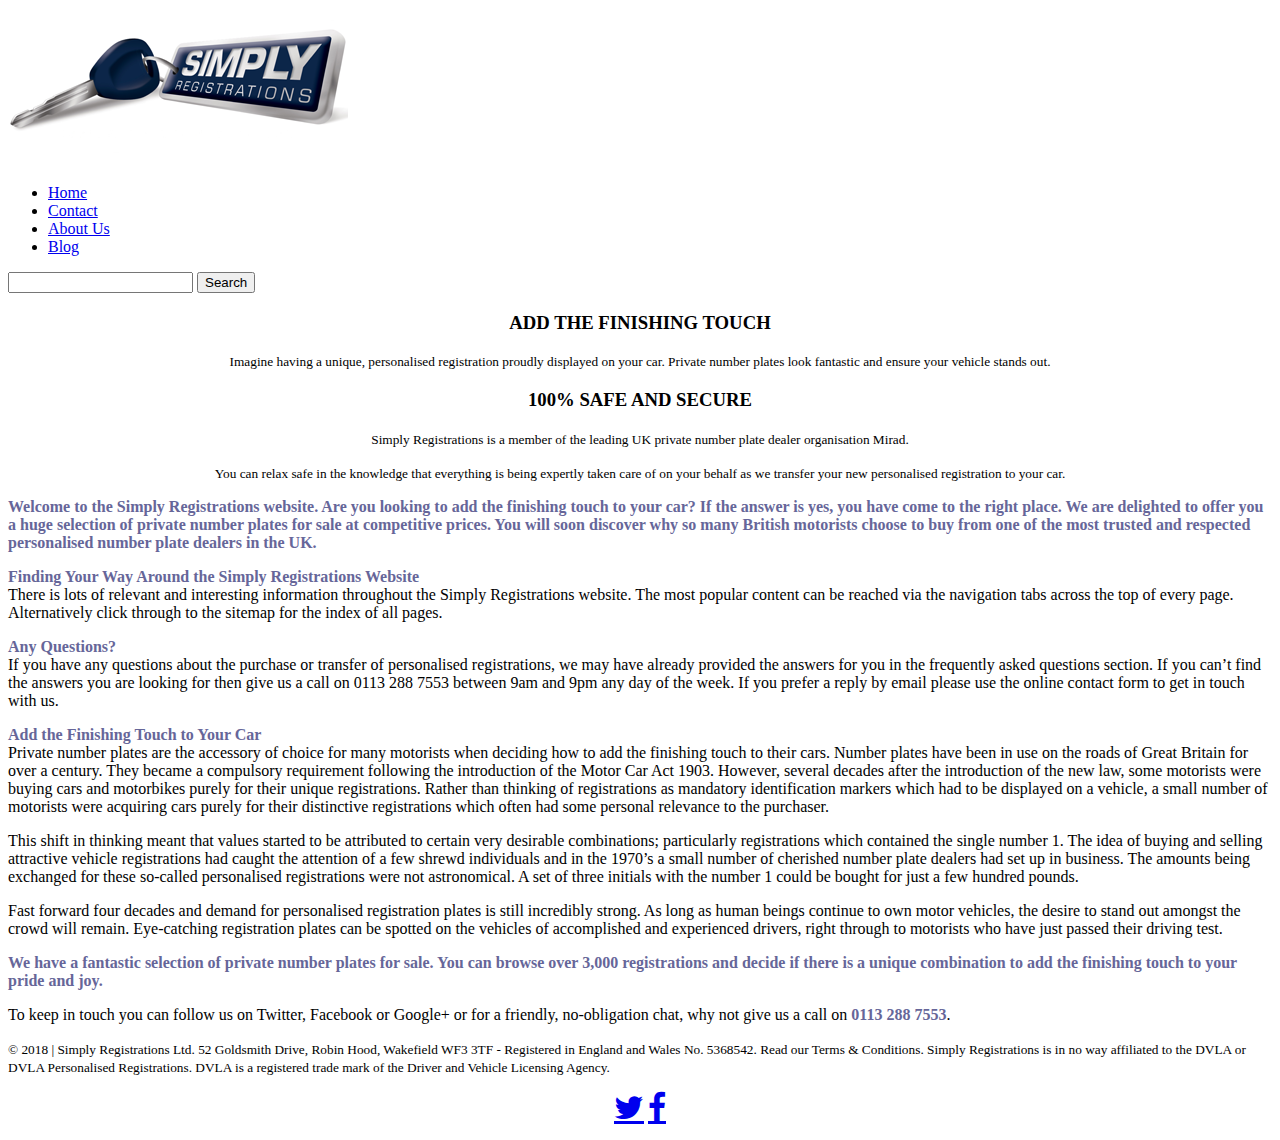
<file: index.html>
<!DOCTYPE html>
<html lang="en">
<head>

  <!-- Basic Page Needs
  –––––––––––––––––––––––––––––––––––––––––––––––––– -->
  
  <meta charset="utf-8">
  <title>Simply Registrations</title>
  <meta name="description" content="">
  <meta name="author" content="James Saperia">

  <!-- Mobile Specific Metas
  –––––––––––––––––––––––––––––––––––––––––––––––––– -->
  <meta name="viewport" content="width=device-width, initial-scale=1">

  <!-- FONT
  –––––––––––––––––––––––––––––––––––––––––––––––––– -->
  <link href="//fonts.googleapis.com/css?family=Raleway:400,300,600" rel="stylesheet" type="text/css">

  <!-- Bootstrap
  –––––––––––––––––––––––––––––––––––––––––––––––––– -->
  <script src="https://code.jquery.com/jquery-3.3.1.slim.min.js" integrity="sha384-q8i/X+965DzO0rT7abK41JStQIAqVgRVzpbzo5smXKp4YfRvH+8abtTE1Pi6jizo" crossorigin="anonymous"></script>
  <script src="https://cdnjs.cloudflare.com/ajax/libs/popper.js/1.14.3/umd/popper.min.js" integrity="sha384-ZMP7rVo3mIykV+2+9J3UJ46jBk0WLaUAdn689aCwoqbBJiSnjAK/l8WvCWPIPm49" crossorigin="anonymous"></script>
  <link rel="stylesheet" href="https://stackpath.bootstrapcdn.com/bootstrap/4.1.3/css/bootstrap.min.css" integrity="sha384-MCw98/SFnGE8fJT3GXwEOngsV7Zt27NXFoaoApmYm81iuXoPkFOJwJ8ERdknLPMO" crossorigin="anonymous">
  <script src="https://stackpath.bootstrapcdn.com/bootstrap/4.1.3/js/bootstrap.min.js" integrity="sha384-ChfqqxuZUCnJSK3+MXmPNIyE6ZbWh2IMqE241rYiqJxyMiZ6OW/JmZQ5stwEULTy" crossorigin="anonymous"></script>

  <!-- Custom styles for this template -->
  <link rel="stylesheet" href="https://cdnjs.cloudflare.com/ajax/libs/font-awesome/4.7.0/css/font-awesome.min.css">
  <style>
      strong {
          color: #666699
      }     
      </style>

  <!-- Favicon
  –––––––––––––––––––––––––––––––––––––––––––––––––– -->
  <link rel="icon" type="image/png" href="images/favicon.png">

</head>
<body>

  <!-- Primary Page Layout
  –––––––––––––––––––––––––––––––––––––––––––––––––– -->

  <nav class="navbar navbar-expand-sm navbar-light">
      <a class="navbar-brand" href="index.html"><img classs="img-responsive" src="images/JS-Logo.png"></a>
    
      <div class="collapse navbar-collapse" id="navbarSupportedContent">
        <ul class="navbar-nav mr-auto">
          <li class="nav-item active">
            <a class="nav-link" href="index.html">Home <span class="sr-only">(current)</span></a>
          </li>
          <li class="nav-item">
            <a class="nav-link" href="contact.html">Contact</a>
          </li>
          <li class="nav-item">
              <a class="nav-link" href="about.html">About Us</a>
          </li>
          <li class="nav-item">
            <a class="nav-link" href="blog.html">Blog</a>
          </li>
          
        </ul>
        <form class="form-inline my-2 my-lg-0" action="/search">
          <input class="form-control mr-sm-2" name="search" id="Search">
          <button class="btn btn-outline-success my-2 my-sm-0" type="submit">Search</button>
        </form>
      </div>
    </nav>

    <div class="container bg-light">
      <div class="row">
        <div class="col-sm-6">
          <h3 align="center">ADD THE FINISHING TOUCH</h3>
          <p align="center"><small>Imagine having a unique, personalised registration proudly displayed on your car. Private number plates look fantastic and ensure your vehicle stands out.</small></p>
        </div>
        <div class="col-sm-6">
          <h3 align="center">100% SAFE AND SECURE</h3>
          <p align="center"><small>Simply Registrations is a member of the leading UK private number plate dealer organisation Mirad.</small></p>
          <p align="center"><small>You can relax safe in the knowledge that everything is being expertly taken care of on your behalf as we transfer your new personalised registration to your car.</small></p>
        </div>
      </div>
    </div>


  
    <div class="container mt-5">
<p><strong>Welcome to the Simply Registrations website. Are you looking to add the finishing touch to your car? If the answer is yes, you have come to the right place. We are delighted to offer you a huge selection of private number plates for sale at competitive prices. You will soon discover why so many British motorists choose to buy from one of the most trusted and respected personalised number plate dealers in the UK.</strong></p>
<p><strong>Finding Your Way Around the Simply Registrations Website</strong><br />
There is lots of relevant and interesting information throughout the Simply Registrations website. The most popular content can be reached via the navigation tabs across the top of every page. Alternatively click through to the sitemap for the index of all pages.</p>
<p><strong>Any Questions?</strong><br />
If you have any questions about the purchase or transfer of personalised registrations, we may have already provided the answers for you in the frequently asked questions section. If you can’t find the answers you are looking for then give us a call on 0113 288 7553 between 9am and 9pm any day of the week. If you prefer a reply by email please use the online contact form to get in touch with us.</p>
<p><strong>Add the Finishing Touch to Your Car</strong><br />
Private number plates are the accessory of choice for many motorists when deciding how to add the finishing touch to their cars. Number plates have been in use on the roads of Great Britain for over a century. They became a compulsory requirement following the introduction of the Motor Car Act 1903. However, several decades after the introduction of the new law, some motorists were buying cars and motorbikes purely for their unique registrations. Rather than thinking of registrations as mandatory identification markers which had to be displayed on a vehicle, a small number of motorists were acquiring cars purely for their distinctive registrations which often had some personal relevance to the purchaser.</p>
<p>This shift in thinking meant that values started to be attributed to certain very desirable combinations; particularly registrations which contained the single number 1. The idea of buying and selling attractive vehicle registrations had caught the attention of a few shrewd individuals and in the 1970’s a small number of cherished number plate dealers had set up in business. The amounts being exchanged for these so-called personalised registrations were not astronomical. A set of three initials with the number 1 could be bought for just a few hundred pounds.</p>
<p>Fast forward four decades and demand for personalised registration plates is still incredibly strong. As long as human beings continue to own motor vehicles, the desire to stand out amongst the crowd will remain. Eye-catching registration plates can be spotted on the vehicles of accomplished and experienced drivers, right through to motorists who have just passed their driving test.</p>
<p><strong>We have a fantastic selection of private number plates for sale. You can browse over 3,000 registrations and decide if there is a unique combination to add the finishing touch to your pride and joy.</strong></p>
<p>To keep in touch you can follow us on Twitter, Facebook or Google+ or for a friendly, no-obligation chat, why not give us a call on <strong>0113 288 7553</strong>.</p>
    </div>




    <footer class="footer">
        <div class="container bg-dark text-white">
            <span class='copyright'><p><small>© 2018 | Simply Registrations Ltd. 52 Goldsmith Drive, Robin Hood, Wakefield WF3 3TF - Registered in England and Wales No. 5368542. Read our Terms & Conditions. Simply Registrations is in no way affiliated to the DVLA or DVLA Personalised Registrations. DVLA is a registered trade mark of the Driver and Vehicle Licensing Agency.</small></p></span>
            <p align="center">
                <a href="https://twitter.com/JamesSaperia" class="fa fa-twitter fa-2x"></a>
                <a href="https://www.facebook.com/simplyregistrations" class="fa fa-facebook fa-2x"></a>
            </p>
            
        </div>
    </footer>
            
<!-- End Document
  –––––––––––––––––––––––––––––––––––––––––––––––––– -->
</body>
</html>
</file>
